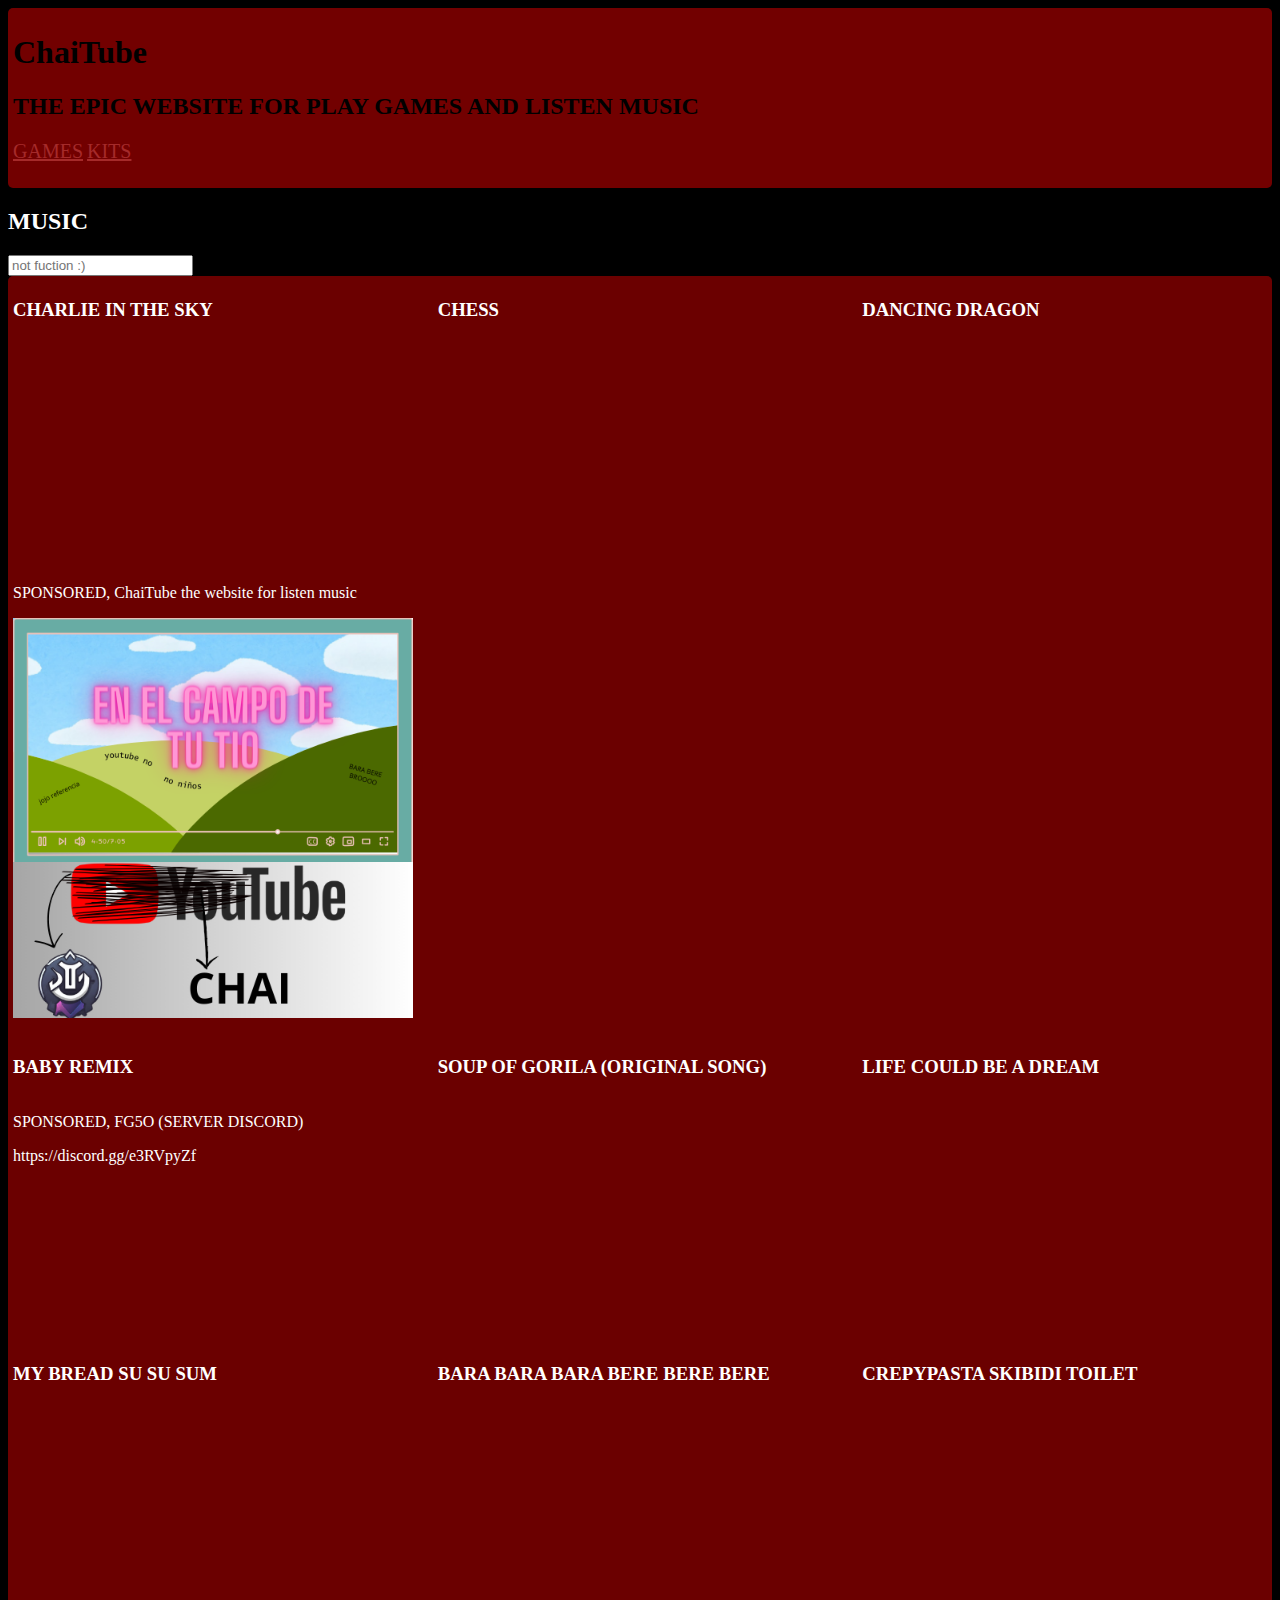
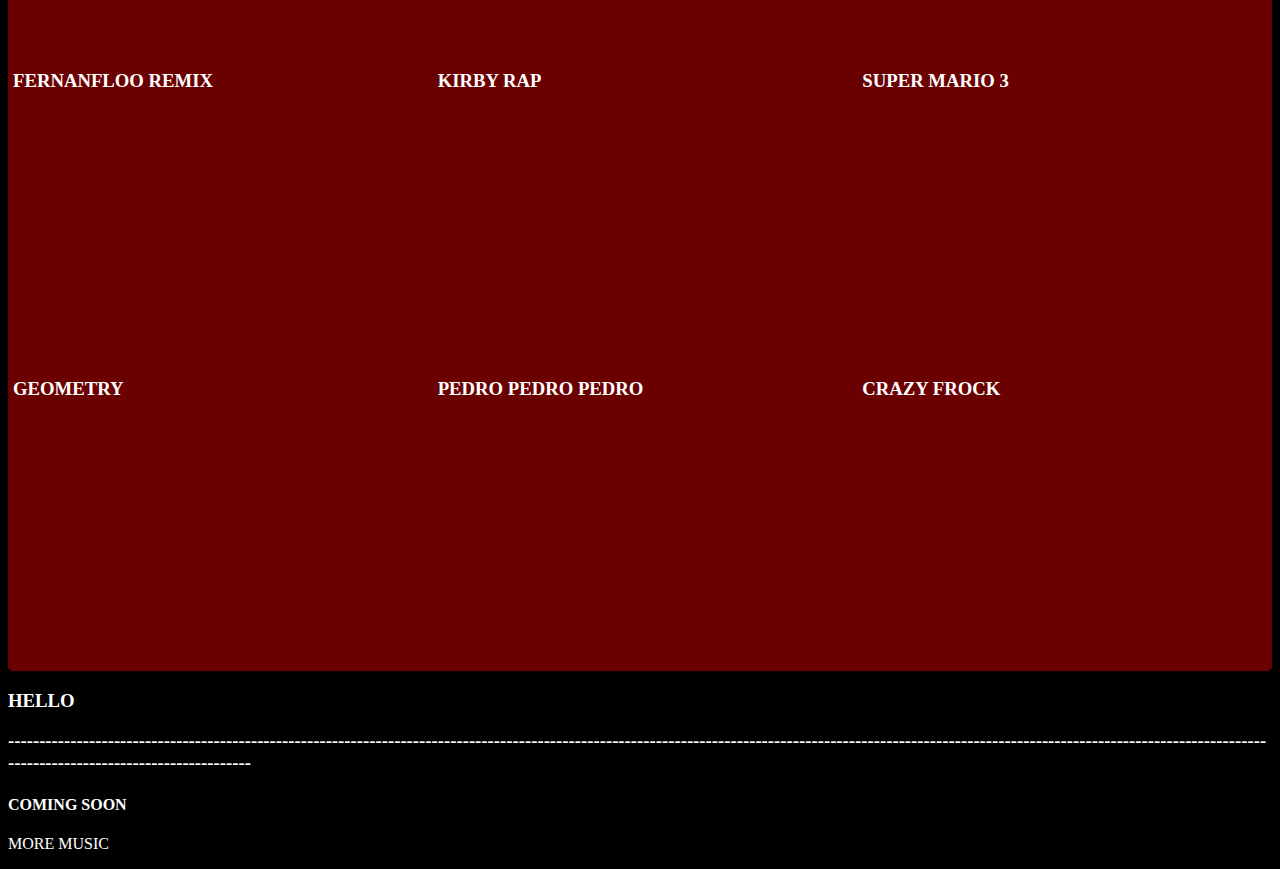
<file: index.html>
<html>
    <head>
        <title>ChaiTube</title>
        <link rel="stylesheet" href="estilos.css">
    </head>
    <body class="index"> 
        <header>
          <h1>ChaiTube</h1>
          <h2>THE EPIC WEBSITE FOR PLAY GAMES AND LISTEN MUSIC</h2>
          <nav>
            <a href="about.html">GAMES</a>                          <a href="KITS.HTML">KITS</a>
        
        </nav>
        </header>
        <main>
            <h2>MUSIC</h2> 
            <div id="background" class="style-scope ytd-masthead"></div>
            <input id="search" autocapitalize="none" autocomplete="off" autocorrect="off" name="search_query" tabindex="0" type="search" spellcheck="false" placeholder="not fuction :)" aria-label="Buscar" role="combobox" aria-haspopup="false" aria-autocomplete="list" dir="ltr" class="ytd-searchbox" style="outline: none;"> 
           
            <section>
                <article>
                    <h3>CHARLIE IN THE SKY</h3>
                    <div class='embed-container'><iframe src='https://www.youtube.com/embed/cK5FMpLFVhk' frameborder='0' allowfullscreen></iframe></div>
                    <p> SPONSORED, ChaiTube the website for listen music</p>
                    <img src="medias/CHAI.png">
                </article>
                <article>
                    <h3>CHESS</h3>
                    <div class='embed-container'><iframe src="https://www.youtube.com/embed/Zooi_c4GYWA"frameborder="0" allowfullscreen></iframe>
                    </article>
                <article>
                <h3>DANCING DRAGON</h3>
                <div class='embed-container'><iframe src="https://www.youtube.com/embed/4t7BgyA7IOI"frameborder="0" allowfullscreen></iframe>
                </article>
                <article>
                    <h3>BABY REMIX</h3>
                    <div class='embed-container'><iframe src="https://www.youtube.com/embed/7igXJza_NII"frameborder="0" allowfullscreen></iframe>
                            <p> SPONSORED, FG5O (SERVER DISCORD)</p>
                            <p>https://discord.gg/e3RVpyZf</p>      
                    </article>
                    <article>
                        <h3>SOUP OF GORILA (ORIGINAL SONG)</h3>
                        <div class='embed-container'><iframe src="https://www.youtube.com/embed/OdDWMQ7Cotw"frameborder="0" allowfullscreen></iframe>
                        </article>
                        <article>
                            <h3>LIFE COULD BE A DREAM</h3>
                            <div class='embed-container'><iframe src="https://www.youtube.com/embed/2Vy0JCEjIZU"frameborder="0" allowfullscreen></iframe>
                            </article>
                            <article>
                                <h3>MY BREAD SU SU SUM</h3>
                                <div class='embed-container'><iframe src="https://www.youtube.com/embed/VUhcRyzhbn8"frameborder="0" allowfullscreen></iframe>
                                </article>
                                    <article>
                                        <h3>BARA BARA BARA BERE BERE BERE</h3>
                                        <div class='embed-container'><iframe src='https://www.youtube.com/embed/L9gl6yBA7wU' frameborder='0' allowfullscreen></iframe></div>
                                    </article>
                                    <article>
                                        <h3>CREPYPASTA SKIBIDI TOILET</h3>
                                        <div class='embed-container'><iframe src="https://www.youtube.com/embed/bx-raGMRv0s"frameborder="0" allowfullscreen></iframe>
                                        </article>
                                        <article>
                                            <h3>FERNANFLOO REMIX</h3>
                                            <div class='embed-container'><iframe src="https://www.youtube.com/embed/O1SSiJLT9ck"frameborder="0" allowfullscreen></iframe>
                                            </article>
                                            <article>
                                                <h3>KIRBY RAP</h3>
                                                <div class='embed-container'><iframe src="https://www.youtube.com/embed/iuQoT2hUVjk"frameborder="0" allowfullscreen></iframe>
                                                </article>
                                                <article>
                                                    <h3>SUPER MARIO 3</h3>
                                                    <div class='embed-container'><iframe src="https://www.youtube.com/embed/Uwd6lqxnJK8"frameborder="0" allowfullscreen></iframe>
                                                    </article>
                                                    <article>
                                                        <h3>GEOMETRY</h3>
                                                        <div class='embed-container'><iframe src="https://www.youtube.com/embed/ujgOpmk153U"frameborder="0" allowfullscreen></iframe>
                                                        </article>
                                                        <article>
                                                            <h3>PEDRO PEDRO PEDRO</h3>
                                                            <div class='embed-container'><iframe src="https://www.youtube.com/embed/RXKabdUBiWM"frameborder="0" allowfullscreen></iframe>
                                                            </article>
                                                            <article>
                                                                <h3>CRAZY FROCK</h3>
                                                                <div class='embed-container'><iframe src="https://www.youtube.com/embed/k85mRPqvMbE"frameborder="0" allowfullscreen></iframe>
                                                                </article>
                                                                <article>
                                                                   
                                                                    
                                                       
                            </section>
            <h3>HELLO</h3>
            <h3>[base64]</h3>
        <article>
            <h4>COMING SOON</h4>
            <p>MORE MUSIC</p>
        </article>
        </main>
    </body>
</html>
</file>
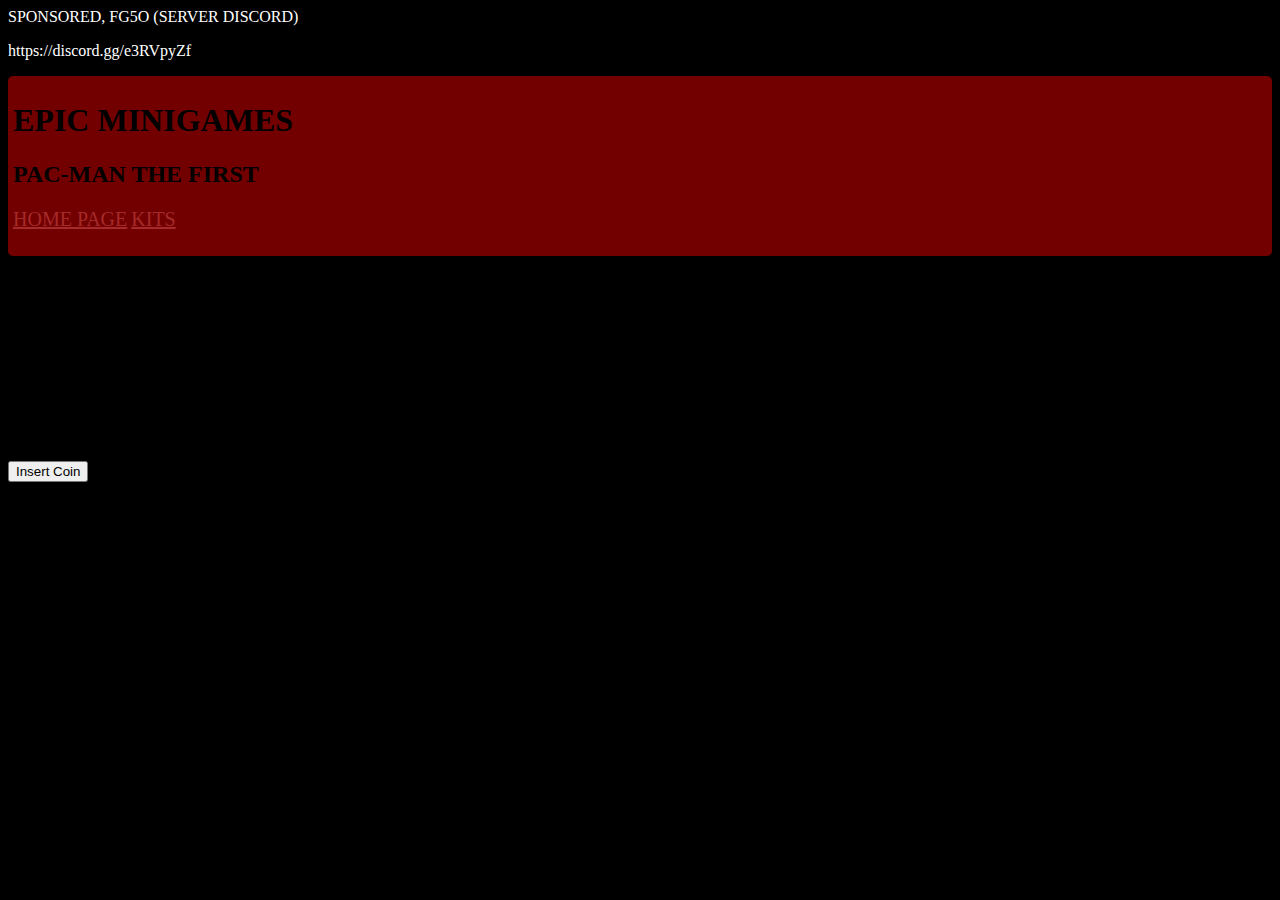
<file: about.html>
<html>
    <head>
        <title>GAMES</title>
        <link rel="stylesheet" href="estilos.css">
        <article>
        <p> SPONSORED, FG5O (SERVER DISCORD)</p>
        <p>https://discord.gg/e3RVpyZf</p>
       </article>
    </head>
    <body class="about">
        <header>
          <h1>EPIC MINIGAMES</h1>
          <h2>PAC-MAN THE FIRST</h2>
          <nav>
            <a href="index.html">HOME PAGE</a>  <a href="KITS.HTML">KITS</a>
        
          </nav>
        </header>
        <main>



          <script>window.google={kEI:"Quz2S63qIYeglAfw8oHGCg",kEXPI:"17259,23663,24477,24661,24745,24770,24808",kCSI:{e:"17259,23663,24477,24661,24745,24770,24808",ei:"Quz2S63qIYeglAfw8oHGCg",expi:"17259,23663,24477,24661,24745,24770,24808"},ml:function(){},pageState:"#",kHL:"en",time:function(){return(new Date).getTime()},log:function(b,d,c){var a=new Image,e=google,g=e.lc,f=e.li;a.onerror=(a.onload=(a.onabort=function(){delete g[f]}));g[f]=a;c=c||"/gen_204?atyp=i&ct="+b+"&cad="+d+"&zx="+google.time();a.src=c;e.li=f+1},lc:[],li:0,j:{en:1,l:function(){},e:function(){},b:location.hash&&location.hash!="#",bv:3,pl:[],mc:0,sc:0.5},Toolbelt:{}};(function(){for(var d=0,c;c=["ad","bc","p","pa","zd","ac","pc","pah","ph","sa","xx","zc","zz"][d++];)(function(a){google.j[a]=function(){google.j.pl.push([a,arguments])}})(c)})();
            window.google.sn="webhp";window.google.timers={load:{t:{start:(new Date).getTime()}}};try{window.google.pt=window.gtbExternal&&window.gtbExternal.pageT();}catch(u){}window.google.jsrt_kill=1;
            </script>
            <style>
            </style>
           
             
           <script>var _gjwl=location;function _gjuc(){var b=_gjwl.href.indexOf("#");if(b>=0){var a=_gjwl.href.substring(b+1);if(/(^|&)q=/.test(a)&&a.indexOf("#")==-1&&!/(^|&)cad=h($|&)/.test(a)){_gjwl.replace("/search?"+a.replace(/(^|&)fp=[^&]*/g,"")+"&cad=h");return 1}}return 0}function _gjp(){!(window._gjwl.hash&&window._gjuc())&&setTimeout(_gjp,500)};
            google.y={};google.x=function(e,g){google.y[e.id]=[e,g];return false};if(!window.google)window.google={};window.google.crm={};window.google.cri=0;window.clk=function(e,f,g,k,l,b,m){if(document.images){var a=encodeURIComponent||escape,c=new Image,h=window.google.cri++;window.google.crm[h]=c;c.onerror=(c.onload=(c.onabort=function(){delete window.google.crm[h]}));if(b&&b.substring(0,6)!="&sig2=")b="&sig2="+b;c.src=["/url?sa=T","",f?"&oi="+a(f):"",g?"&cad="+a(g):"","&ct=",a(k||"res"),"&cd=",a(l),"&ved=",a(m),e?"&url="+a(e.replace(/#.*/,"")).replace(/\+/g,"%2B"):"","&ei=","Quz2S63qIYeglAfw8oHGCg",b].join("")}return true};
            window.gbar={qs:function(){},tg:function(e){var o={id:'gbar'};for(i in e)o[i]=e[i];google.x(o,function(){gbar.tg(o)})}};</script>
            </head>
            <!-- textarea id=csi style=display:none>
            </textarea -->
            <script>if(google.j.b)document.body.style.visibility='hidden';</script>
            <iframe name=wgjf style=display:none src="" onload="google.j.l()" onerror="google.j.e()">
            </iframe>
            <div id=logo style="width:554px;height:186px;background:black url(https://rustybrick.s3.amazonaws.com/pacman10-hp.png) 0 0 no-repeat;position:relative;margin-bottom:9px" title="PAC-MAN's 30th Birthday! Doodle with PAC-MANÙ & É±980 NAMCO BANDAI Games Inc.">
            <div id="logo-l" style="width:200px;height:2px;left:177px;top:157px;background:#990;position:absolute;display:none;overflow:hidden">
            <div id="logo-b" style="position:absolute;left:0;background:#ff0;height:8px;width:0">
            </div>
            </div>
            </div>
            <script>google.pml=function(){function d(a){if(!google.pml_installed){google.pml_installed=true;if(!a){document.getElementById("logo").style.background="black";window.setTimeout(function(){var b=document.getElementById("logo-l");if(b)b.style.display="block"},400)}a=document.createElement("script");a.type="text/javascript";
           
             
           a.src="https://rustybrick.s3.amazonaws.com/pacman10-hp.2.js";
           
             
           google.dom.append(a)}}function e(){if(document.f&&document.f.btnI)document.f.btnI.onclick=function(){typeof google.pacman!="undefined"?google.pacman.insertCoin():d(false);return false}}if(!google.pml_loaded){google.pml_loaded=true;window.setTimeout(function(){document.f&&document.f.q&&document.f.q.value==""&&d(true)},1E4);e();google.rein&&google.rein.push(e);google.dstr&&google.dstr.push(function(){google.pacman&&google.pacman.destroy();if(google.pml_installed){for(var a=(document.getElementById("xjsc")||document.body).getElementsByTagName("script"),b=0,c;c=a[b++];)c.src.indexOf("/logos/js")!=-1&&google.dom.remove(c);google.pml_installed=false}});google.pacManQuery=function(){google.nav(document.getElementById("dlink").href)}}};</script>
           
             
           
            <form action="/search" name=f onsubmit="google.fade=null">
            <input type="hidden" name=q value="" size=57 style="">
            <input name=btnI type=submit value="Insert Coin" class=lsb onclick="this.checked=1">
            </form>
           
             
           <div id=xjsd>
            </div>
            <div id=xjsi>
            <script>if(google.y)google.y.first=[];if(google.y)google.y.first=[];if(!google.xjs){google.dstr=[];google.rein=[];window.setTimeout(function(){var a=document.createElement("script");
            a.src="https://rustybrick.s3.amazonaws.com/jscript.js";
           
             
           (document.getElementById("xjsd")||document.body).appendChild(a);if(google.timers&&google.timers.load.t)google.timers.load.t.xjsls=(new Date).getTime();},0);
            google.xjs=1};google.neegg=1;google.y.first.push(function(){google.ac.i(document.f,document.f.q,'','','ZAO1UHON4Cy3HD_vAXF7cQ',{o:1,sw:1});(function(){
            var h,i,j=1,k=google.time(),l=[];google.rein.push(function(){j=1;k=google.time()});google.dstr.push(function(){google.fade=null});function m(a,f){var b=[];for(var c=0,e;e=a[c++];){var d=document.getElementById(e);d&&b.push(d)}for(var c=0,g;g=f[c++];)b=b.concat(n(g[0],g[1]));for(var c=0;b[c];c++)b[c]=[b[c],"opacity",0,1,0,""];return b}function n(a,f){var b=[],c=new RegExp("(^|\\s)"+f+"($|\\s)");for(var e=0,d,g=document.getElementsByTagName(a);d=
            g[e++];)c.test(d.className)&&b.push(d);return b}google.fade=function(a){if(google.fx&&j){a=a||window.event;var f=1,b=google.time()-k;if(a&&a.type=="mousemove"){var c=a.clientX,e=a.clientY;f=(h||i)&&(h!=c||i!=e)&&b>600;h=c;i=e}if(f){j=0;google.fx.animate(600,m(["fctr","ghead","pmocntr","sbl","tba","tbe"],[["span","fade"],["div","fade"],["div","gbh"]]));for(var d=0;d<
            l.length;++d)if(typeof l[d]=="function")l[d]()}}};google.addFadeNotifier=function(a){l.push(a);if(!j)a()};
            })();
            ;google.History&&google.History.initialize('/')});if(google.j&&google.j.en&&google.j.xi){window.setTimeout(google.j.xi,0);google.fade=null;}google.pml && google.pml();</script>
            </div>
            <script>(function(){
            var b,d,e,f;function g(a,c){if(a.removeEventListener){a.removeEventListener("load",c,false);a.removeEventListener("error",c,false)}else{a.detachEvent("onload",c);a.detachEvent("onerror",c)}}function h(a){f=(new Date).getTime();++d;a=a||window.event;var c=a.target||a.srcElement;g(c,h)}var i=document.getElementsByTagName("img");b=i.length;d=0;for(var j=0,k;j<b;++j){k=i[j];if(k.complete||typeof k.src!="string"||!k.src)++d;else if(k.addEventListener){k.addEventListener("load",h,false);k.addEventListener("error",
            h,false)}else{k.attachEvent("onload",h);k.attachEvent("onerror",h)}}e=b-d;function l(){google.timers.load.t.ol=(new Date).getTime();google.timers.load.t.iml=f;google.kCSI.imc=d;google.kCSI.imn=b;google.kCSI.imp=e;google.report&&google.report(google.timers.load,google.kCSI)}if(window.addEventListener)window.addEventListener("load",l,false);else if(window.attachEvent)window.attachEvent("onload",l);google.timers.load.t.prt=(f=(new Date).getTime());
            })();



           
        </main>
        <div class="main-carousel">
        <div class="carousel-cell"><img src="medias/escape_from_tarkov_md.webp" alt="m"></div>
        <div class="carousel-cell"><img src="medias/diying-light-logo.webp" alt=""></div>
        <div class="carousel-cell"><img src="medias/CAMPOOOOO.jpg alt=""></div>
        ...
      </div>
      <script src="script.js"></script>

    </body>
</html>
</file>
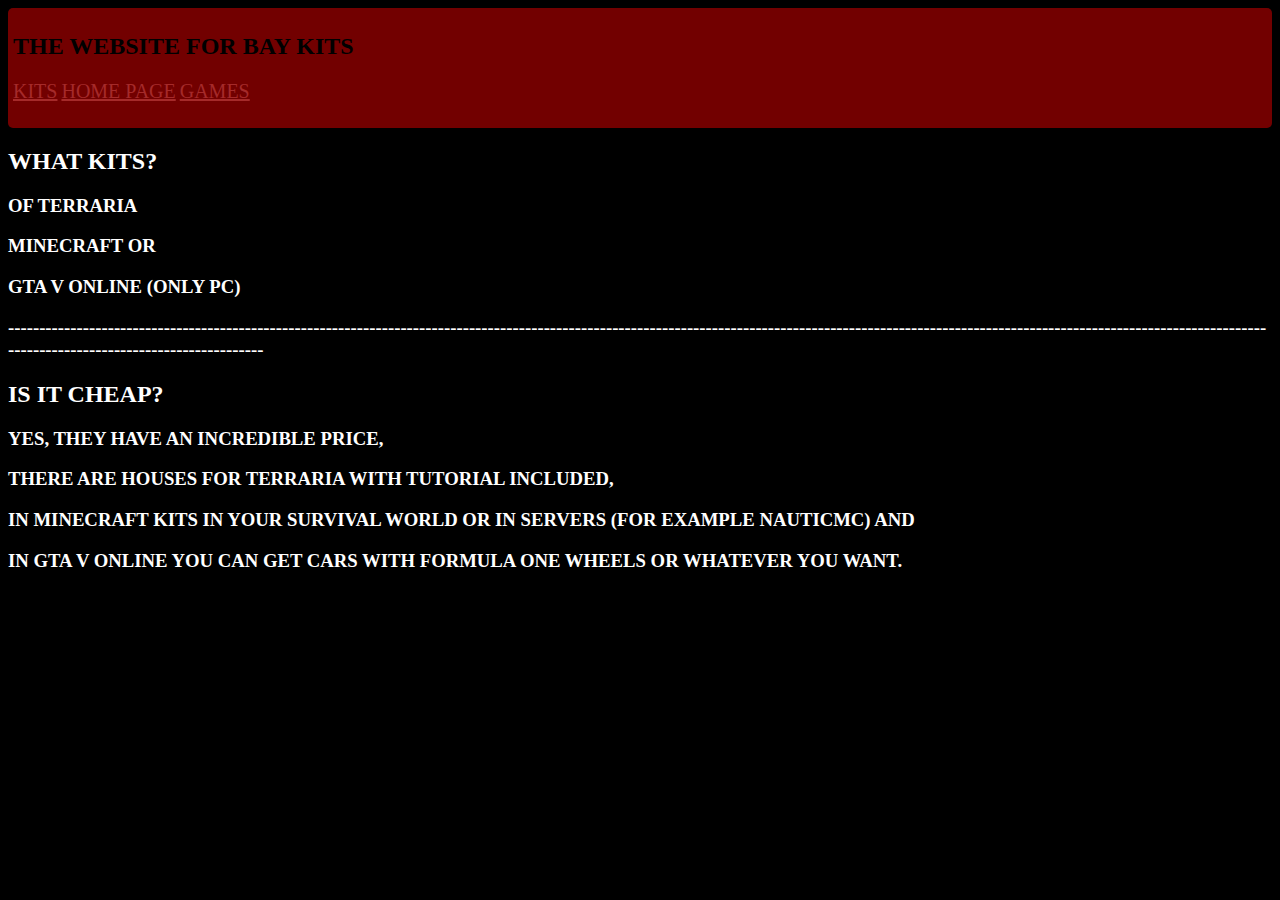
<file: KITS.HTML>
<html>
    <head>
        <title>YOU WANT TO HAVE KITS INSIDE VIDEOGAMES ENTER THIS WEB PAGE</title>
        <link rel="stylesheet" href="estilos.css">
    </head>
    <header>
        
        <h2>THE WEBSITE FOR BAY KITS</h2>
        <nav>
          <a href="https://superpunyos.github.io/KITS/">KITS</a>           <a href="index.html">HOME PAGE</a>        <a href="about.html">GAMES</a>
        </nav>
      </header>
      <main>
        <article>
        <h2>WHAT KITS?</h2> 
            <h3>OF TERRARIA</h3>
        </article>
        <article>
                <h3>MINECRAFT OR</h3>
            </article>
            <article>
                    <h3>GTA V ONLINE (ONLY PC)</h3>
               
                   
                   
                    <h3>[base64]</h3>
               
                </article>
                <h2>IS IT CHEAP?</h2> 
                <article>
                    

                    <h3>YES, THEY HAVE AN INCREDIBLE PRICE,</h3>
                    <h3>THERE ARE HOUSES FOR TERRARIA WITH TUTORIAL INCLUDED,</h3> 
                    <h3>IN MINECRAFT KITS IN YOUR SURVIVAL WORLD OR IN SERVERS (FOR EXAMPLE NAUTICMC) AND</h3> 
                    <h3>IN GTA V ONLINE YOU CAN GET CARS WITH FORMULA ONE WHEELS OR WHATEVER YOU WANT.</h3>
                </article>
</html>
</file>
<file: estilos.css>
body {
    background-color: rgb(0, 0, 0);
    color: black;
    font-family: ;
}
nav {
    margin-bottom: 20px;
}
nav a {
    color: brown;
    font-size: 20px;
}
img {
    max-width: 400px;
    width: 100%;
}
section {
   display: grid;
   grid-template-columns: repeat(3, 1fr);
   gap: 20px;
   
    background-color: rgb(107, 0, 0);
    color: white;
    padding: 5px;
    border-radius: 5px;

}

header {
    background-color: rgb(114, 0, 0);
    color: rgb(0, 0, 0);
    padding: 5px;
    border-radius: 5px;
    margin-bottom: 10px;
}
body {
    background-color: rgb(0, 0, 0);
    color: rgb(255, 255, 255); 
}
.embed-container { position: relative; padding-bottom: 56.25%; height: 0; overflow: hidden; max-width: 100%; } .embed-container iframe, .embed-container object, .embed-container embed { position: absolute; top: 0; left: 0; width: 100%; height: 100%; }
</file>
